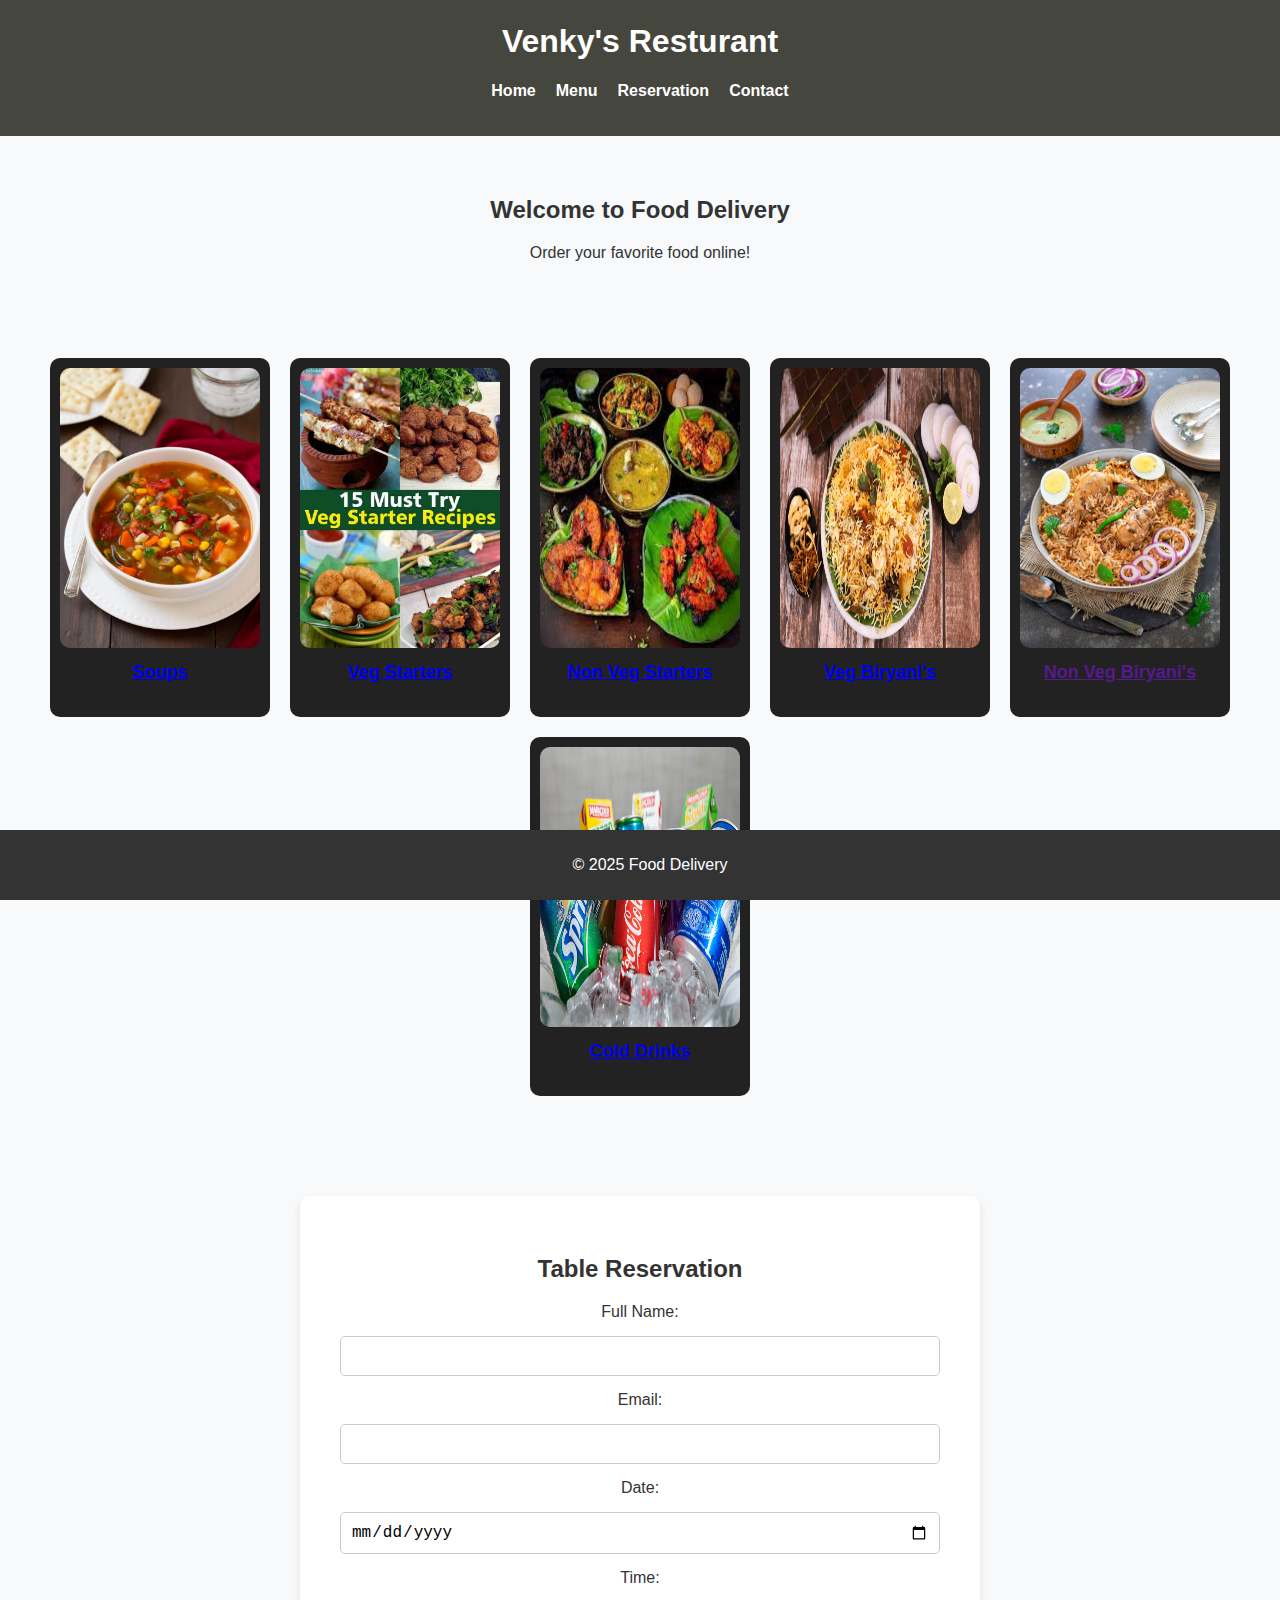
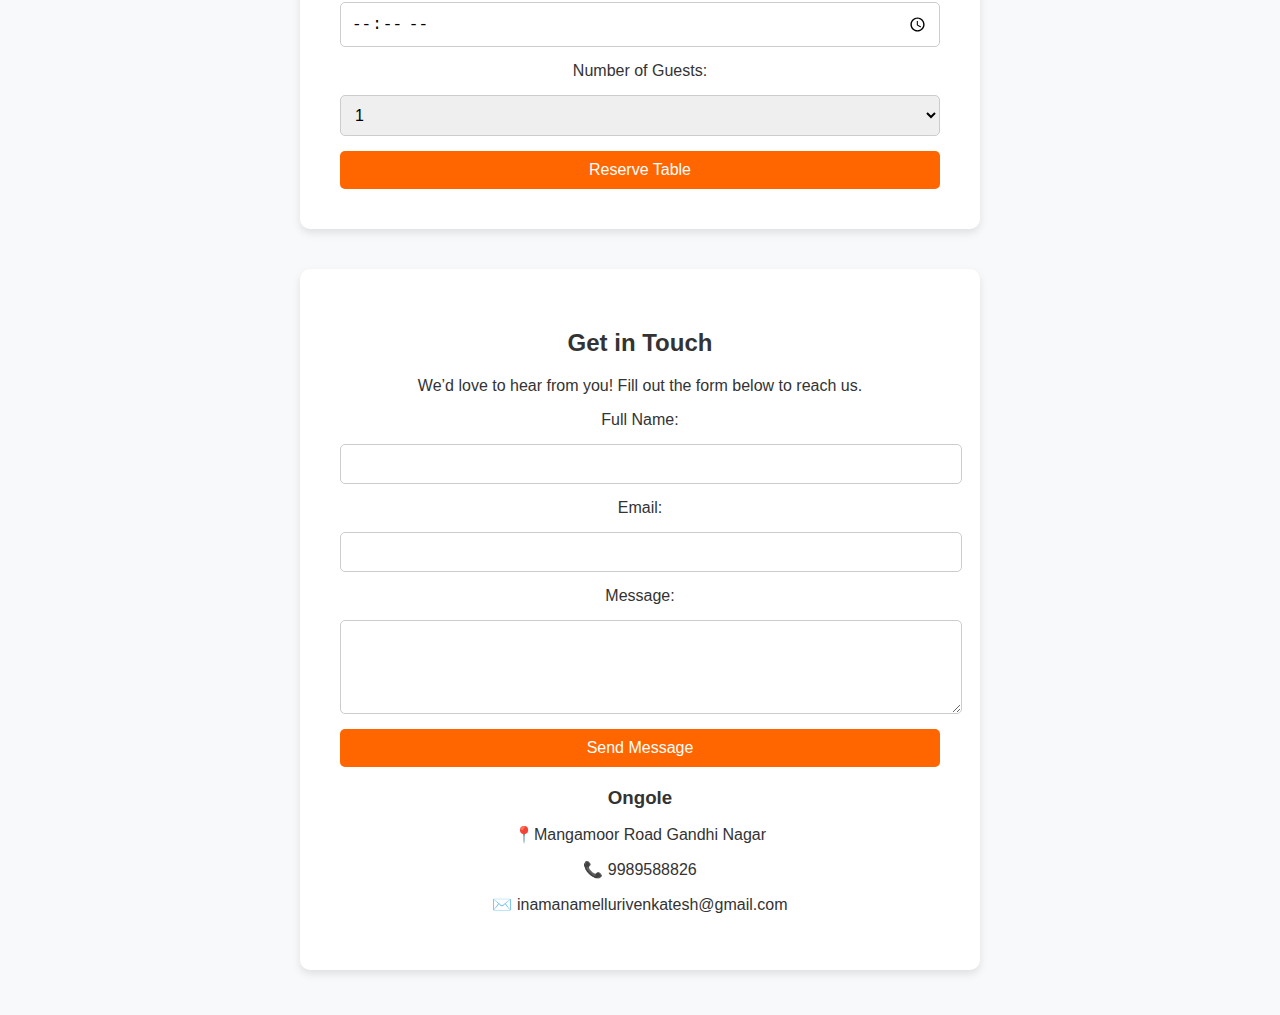
<file: index.html>
<!DOCTYPE html>
<html lang="en">
<head>
    <meta charset="UTF-8">
    <meta name="viewport" content="width=device-width, initial-scale=1.0">
    <title>Food Delivery</title>
    <link rel="stylesheet" href="style.css">
</head>
<body>
    <header>
        <h1>Venky's Resturant</h1>
        <nav>
            <ul>
                <li><a href="#home">Home</a></li>
                <li><a href="#menu">Menu</a></li>
                <li><a href="#reservation">Reservation</a></li>
                <li><a href="#contact">Contact</a></li>

            </ul>
            <li><i class='bx bx-moon change-theme' id="theme-button"></i></li>
        </nav>
    </header>

    <section id="home">
        <h2>Welcome to Food Delivery</h2>
        <p>Order your favorite food online!</p>
    </section>

    <section id="menu">
        <div class="row">
            <div class="column">
                <a href="soups.html"> <img src="soups.jpg" alt="">
                <h4>Soups</h4>
                </a>
            </div>
            <div class="column">
                <a href="veg starter.html"> <img src="veg starter.jpg" alt="">
                <h4>Veg Starters</h4>
                </a>
            </div>
            <div class="column">
                <a href="Non_veg_Starter.html"> <img src="non veg starter.jpg" alt="">
                <h4>Non Veg Starters</h4>
                </a>
            </div>
            <div class="column">
                <a href="veg biryani.html"> <img src="veg biryani.jpg" alt="">
                <h4>Veg Biryani's</h4>
                </a>
            </div>
            <div class="column">
                <a href=""> <img src="non veg biryani.jpg" alt="">
                <h4>Non Veg Biryani's</h4>
                </a>
            </div>
            <div class="column">
                <a href="Cold_Drinks.html"> <img src="cold drinks.jpg" alt="">
                <h4>Cold Drinks</h4>
                </a>
            </div>

    </section>

    <section id="reservation">
        <h2>Table Reservation</h2>
        <form id="reservation-form">
            <label for="name">Full Name:</label>
            <input type="text" id="name" name="name" required>
    
            <label for="email">Email:</label>
            <input type="email" id="email" name="email" required>
    
            <label for="date">Date:</label>
            <input type="date" id="date" name="date" required>
    
            <label for="time">Time:</label>
            <input type="time" id="time" name="time" required>
    
            <label for="guests">Number of Guests:</label>
            <select id="guests" name="guests">
                <option value="1">1</option>
                <option value="2">2</option>
                <option value="3">3</option>
                <option value="4">4</option>
                <option value="5+">5+</option>
            </select>
    
            <button type="submit">Reserve Table</button>
        </form>
    </section>
    <section id="contact">
        <h2>Get in Touch</h2>
        <p>We’d love to hear from you! Fill out the form below to reach us.</p>

        <form id="contact-form">
            <label for="name">Full Name:</label>
            <input type="text" id="name" name="name" required>

            <label for="email">Email:</label>
            <input type="email" id="email" name="email" required>

            <label for="message">Message:</label>
            <textarea id="message" name="message" rows="4" required></textarea>

            <button type="submit">Send Message</button>
        </form>

        <div class="contact-info">
            <h3>Ongole</h3>
            <p>📍Mangamoor Road Gandhi Nagar</p>
            <p>📞 9989588826</p>
            <p>✉️ inamanamellurivenkatesh@gmail.com</p>
        </div>
    </section>
    

    <footer>
        <p>&copy; 2025 Food Delivery</p>
    </footer>

    <script src="script.js"></script>
</body>
</html>
</file>
<file: style.css>
/* General Styles */
body {
    font-family: 'Poppins', sans-serif;
    margin: 0;
    padding: 0;
    background-color: #f8f9fa;
    color: #333;
    transition: background-color 0.3s, color 0.3s;
}

header {
    background-color: #45463e;
    color: white;
    padding: 2px;
    text-align: center;
}

nav ul {
    list-style: none;
    padding: 0;
    display: flex;
    justify-content: center;
    gap: 20px;
}

nav ul li {
    display: inline;
}

nav ul li a {
    text-decoration: none;
    color: white;
    font-weight: bold;
}

/* Sections */
section {
    padding: 40px;
    text-align: center;
}

.menu-items {
    display: flex;
    justify-content: center;
    flex-wrap: wrap;
    gap: 20px;
}

.menu-item {
    background: white;
    padding: 20px;
    border-radius: 10px;
    box-shadow: 0 4px 8px rgba(0, 0, 0, 0.1);
    text-align: center;
    width: 100px;
    transition: transform 0.3s;
}

.menu-item:hover {
    transform: scale(1.05);
}

.menu-item img {
    width: 100%;
    border-radius: 10px;
}
.row {
    display: flex;
    justify-content: center;
    gap: 20px;
    flex-wrap: wrap;
    margin-bottom: 20px;
}

.column {
    background-color: #222;
    padding: 10px;
    border-radius: 10px;
    text-align: center;
    transition: 0.3s;
}

.column img {
    width: 200px;
    height: 280px;
    border-radius: 10px;
    transition: 0.3s;
}

.column h4 {
    margin-top: 10px;
    font-size: 18px;
}

.column p {
    color: #ff9800;
    font-size: 14px;
    font-weight: bold;
}

.column:hover {
    transform: scale(1.05);
    background-color: #333;
}

.column img:hover {
    filter: brightness(1.2);
}

#reservation {
    background: #fff;
    padding: 40px;
    text-align: center;
    border-radius: 10px;
    max-width: 600px;
    margin: 40px auto;
    box-shadow: 0 4px 8px rgba(0, 0, 0, 0.1);
}

#reservation h2 {
    margin-bottom: 20px;
}

#reservation-form {
    display: flex;
    flex-direction: column;
    gap: 15px;
}

#reservation-form input, 
#reservation-form select, 
#reservation-form button {
    padding: 10px;
    font-size: 16px;
    border-radius: 5px;
    border: 1px solid #ccc;
}

#reservation-form button {
    background-color: #ff6600;
    color: white;
    border: none;
    cursor: pointer;
}

#reservation-form button:hover {
    background-color: #cc5200;
}
/* Contact Section */
#contact {
    background: #fff;
    padding: 40px;
    text-align: center;
    max-width: 600px;
    margin: 40px auto;
    border-radius: 10px;
    box-shadow: 0 4px 8px rgba(0, 0, 0, 0.1);
}

#contact h2 {
    margin-bottom: 20px;
}

#contact-form {
    display: flex;
    flex-direction: column;
    gap: 15px;
}

#contact-form input, 
#contact-form textarea, 
#contact-form button {
    padding: 10px;
    font-size: 16px;
    border-radius: 5px;
    border: 1px solid #ccc;
    width: 100%;
}

#contact-form button {
    background-color: #ff6600;
    color: white;
    border: none;
    cursor: pointer;
}

#contact-form button:hover {
    background-color: #cc5200;
}

/* Contact Info */
.contact-info {
    margin-top: 20px;
    font-size: 16px;
}

.contact-info h3 {
    margin-bottom: 10px;
}

/* Footer */
footer {
    background-color: #333;
    color: white;
    text-align: center;
    padding: 15px;
    margin-top: 40px;
}



footer {
    background-color: #333;
    color: white;
    text-align: center;
    padding: 10px;
    position: fixed;
    width: 100%;
    bottom: 0;
}

/* Responsive Design */
@media (max-width: 768px) {
    .menu-items {
        flex-direction: column;
        align-items: center;
    }
}
</file>
